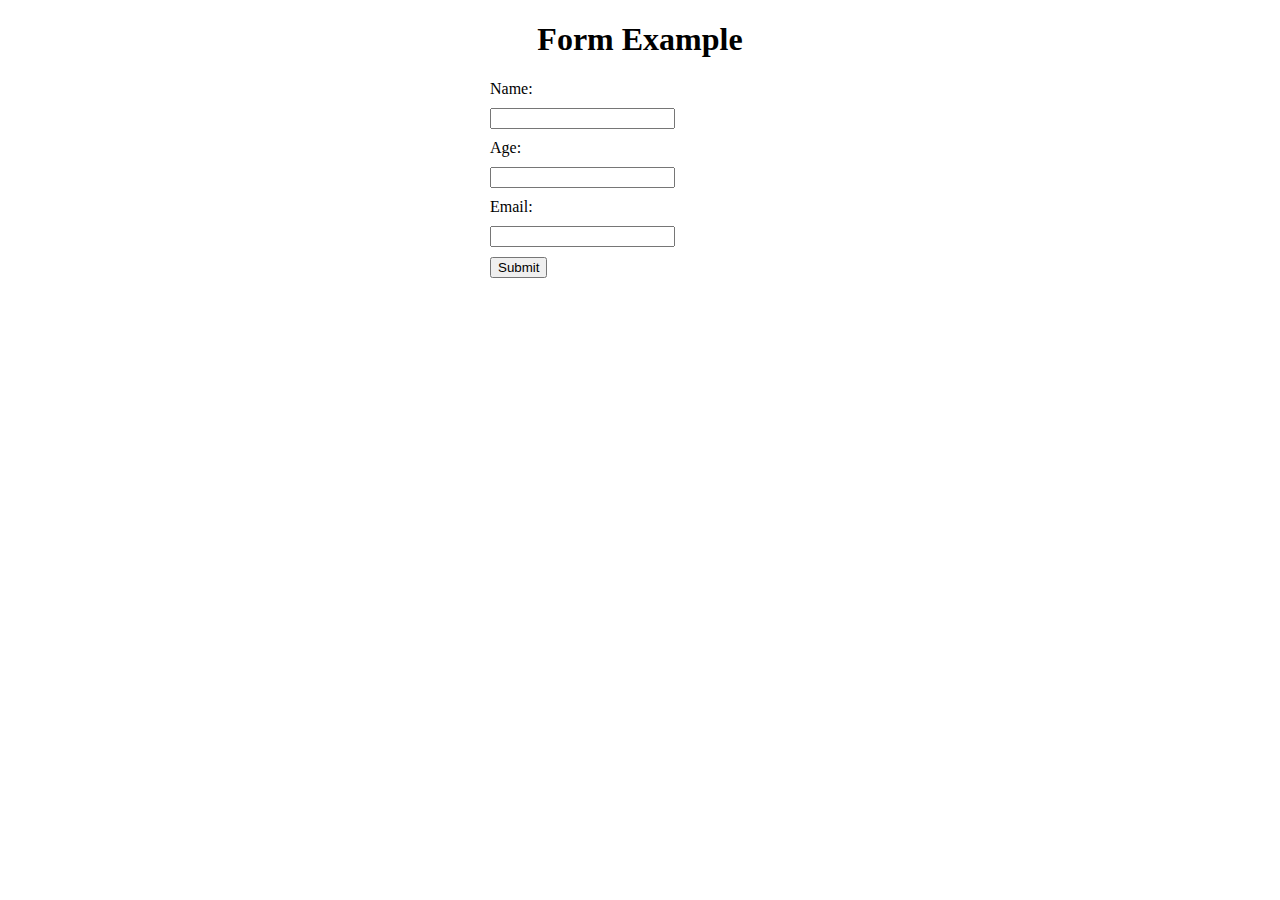
<file: Python-to-HTML/index.html>
<!DOCTYPE html>
<html>
<head>
  <title>Form Example</title>
  <link rel="stylesheet" type="text/css" href="style.css">
</head>
<body>
  <h1>Form Example</h1>
  <form id="myForm">
    <label for="name">Name:</label>
    <input type="text" id="name" name="name" required>
    
    <label for="age">Age:</label>
    <input type="number" id="age" name="age" required>
    
    <label for="email">Email:</label>
    <input type="email" id="email" name="email" required>
    
    <input type="submit" value="Submit">
  </form>
  
  <script src="script.js"></script>
</body>
</html>
</file>
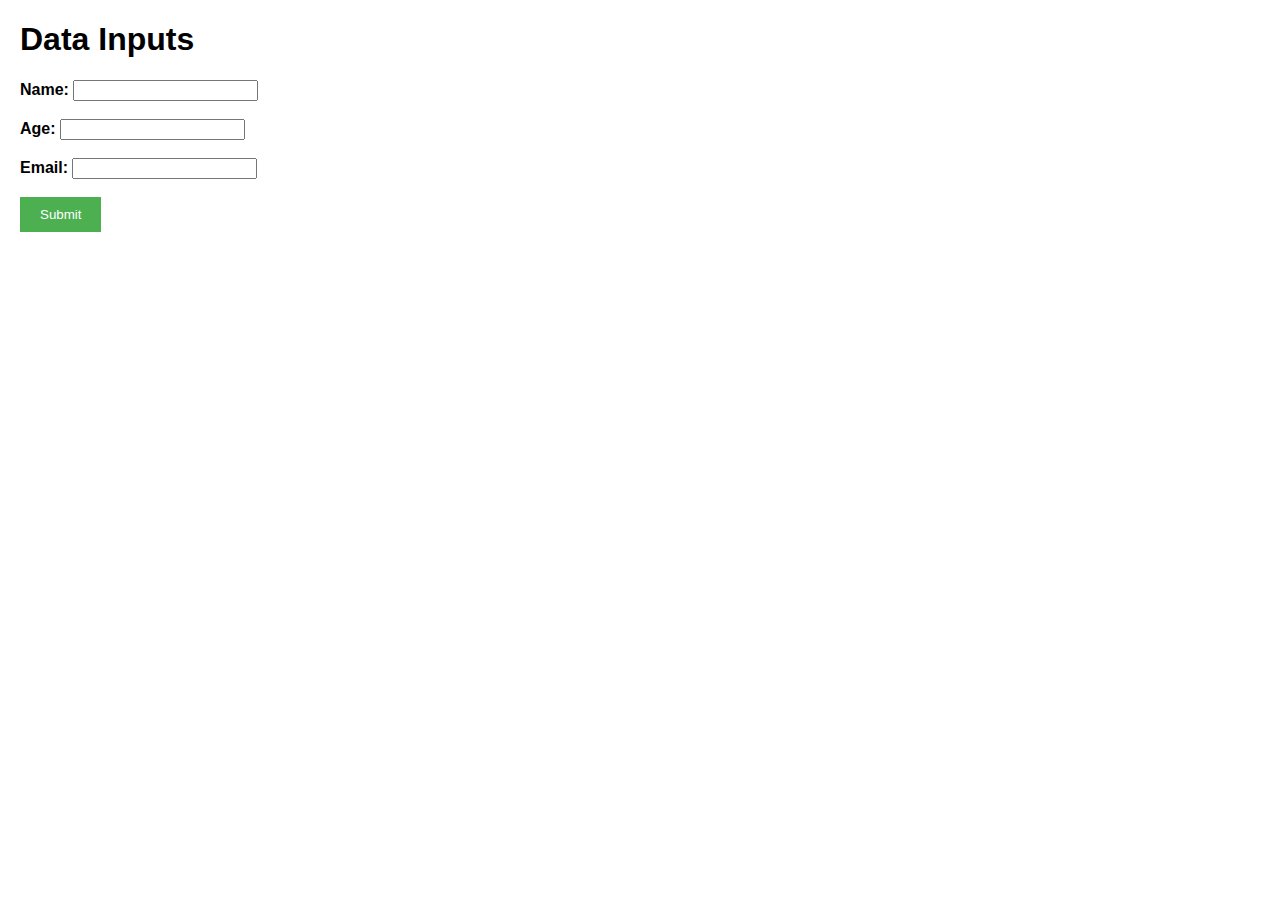
<file: webstuff/index.htm>
<!DOCTYPE html>
<html>
<head>
  <title>Data Inputs</title>
  <link rel="stylesheet" href="style.css">
  <script src="script.js" defer></script>
</head>
<body>
  <h1>Data Inputs</h1>
  
  <form>
    <label for="name">Name:</label>
    <input type="text" id="name" name="name" required><br><br>
    
    <label for="age">Age:</label>
    <input type="number" id="age" name="age" required><br><br>
    
    <label for="email">Email:</label>
    <input type="email" id="email" name="email" required><br><br>
    
    
    <input type="submit" value="Submit">
  </form>
</body>
</html>
</file>
<file: Python-to-HTML/style.css>
h1 {
  text-align: center;
}

form {
  width: 300px;
  margin: 0 auto;
}

label, input {
  display: block;
  margin-bottom: 10px;
}
</file>
<file: webstuff/style.css>
/* style.css */
body {
    font-family: Arial, sans-serif;
    margin: 20px;
  }
  
  label {
    font-weight: bold;
  }
  
  input[type="submit"] {
    background-color: #4CAF50;
    color: white;
    padding: 10px 20px;
    border: none;
    cursor: pointer;
  }
</file>
